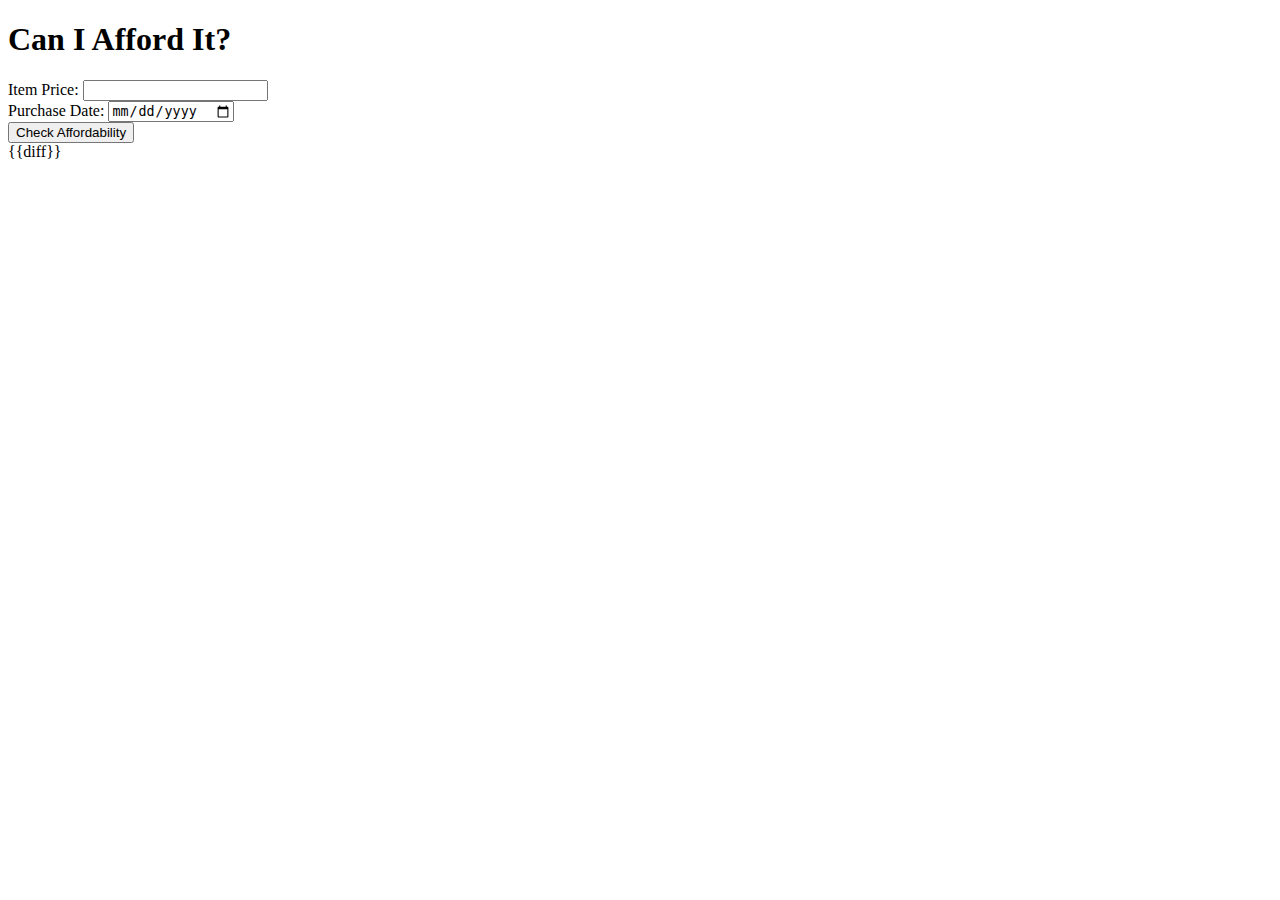
<file: templates/can_afford.html>
<!DOCTYPE html>
<html>
<head>
    <title>Can I Afford It?</title>
</head>
<body>
    <h1>Can I Afford It?</h1>
    
    <form method="POST" action="/can-afford">
        <label for="item_price">Item Price:</label>
        <input type="number" step="0.01" id="price" name="price" required>
        <br>

        <label for="purchase_date">Purchase Date:</label>
        <input type="date" id="date" name="date" required>
        <br>

        <input type="submit" value="Check Affordability">
    </form>
    {{diff}}
</body>
</html>
</file>
